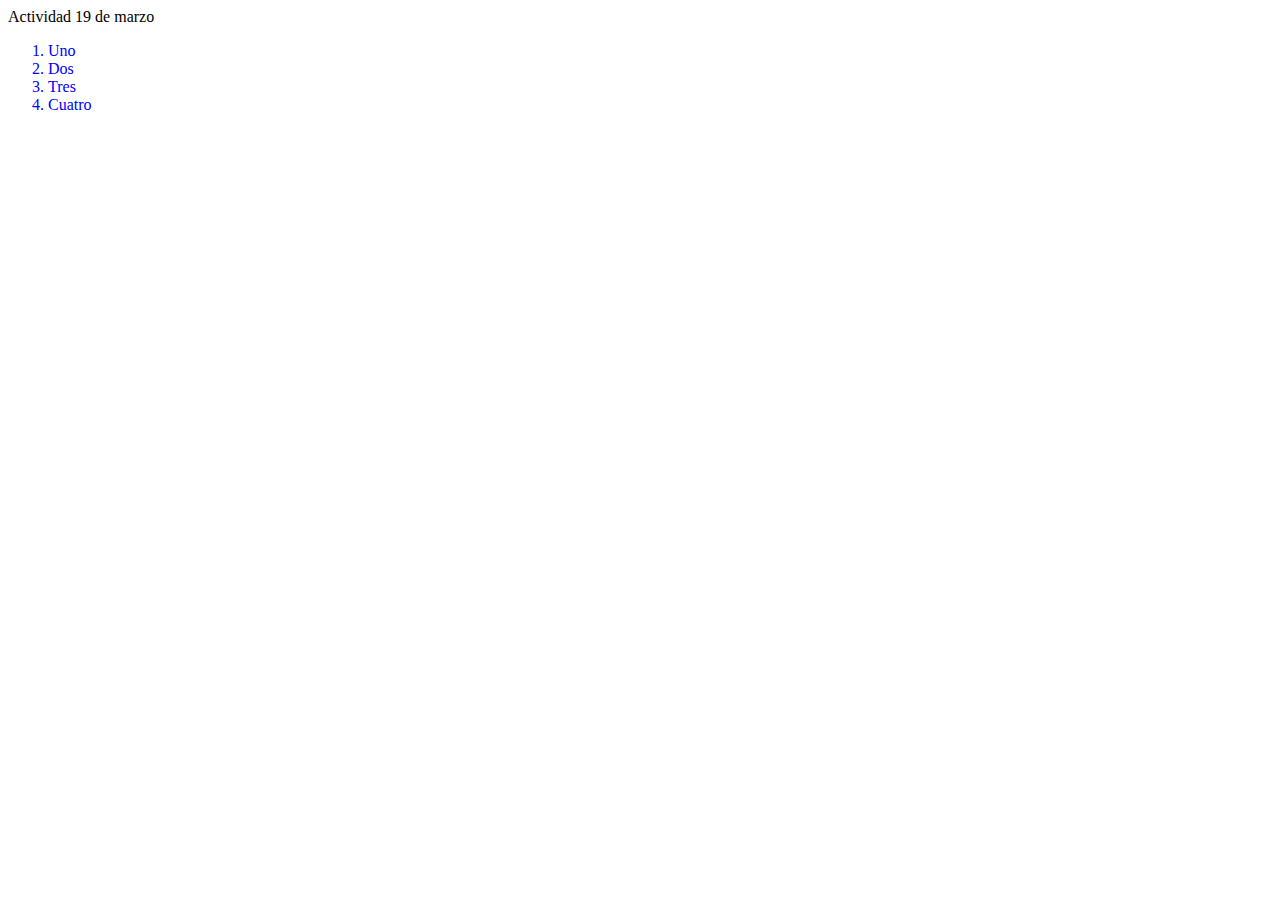
<file: index.html>
<!DOCTYPE html>
<html lang="en">
<head>
    <meta charset="UTF-8">
    <meta http-equiv="X-UA-Compatible" content="IE=edge">
    <meta name="viewport" content="width=device-width, initial-scale=1.0">
    <title>Document</title>
    <link rel="stylesheet" href="css/estilo.css">
</head>
<body>
    Actividad 19 de marzo
    <ol>
        <li>Uno</li>
        <li>Dos</li>
        <li>Tres</li>
        <li>Cuatro</li>
    </ol>
</body>
</html>
</file>
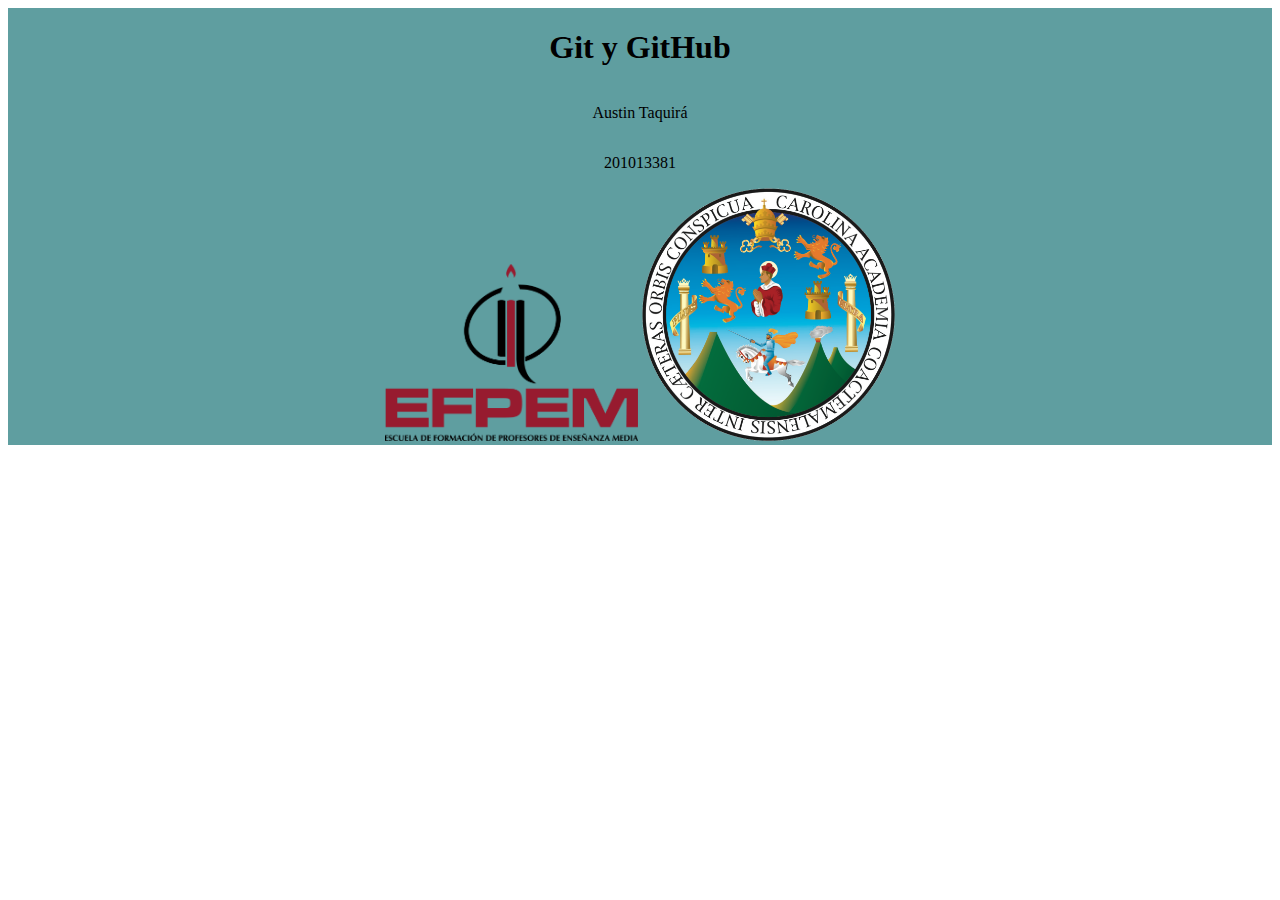
<file: AustinTaquira.html>
<!DOCTYPE html>
<html>
  <head>
    <meta charset="utf-8">
    <title>apoyo</title>
    <link rel="stylesheet" href="css/AustinTaquira.css">
  </head>
  <body>
    <section id="contenedor">
    
    <header class="titulo1"> <h1>Git y GitHub</h1> </header>  

    <section class="nombre1"> <p>Austin Taquirá</p></section>
   <section class="nombre1"> <p>201013381</p></section>
   <section class="imagenes">
    <img src="imagenes/logoefpem.png">
    <img src="imagenes/logousac.png" >
  </section>
  </section>
  </body>
</html>
</file>
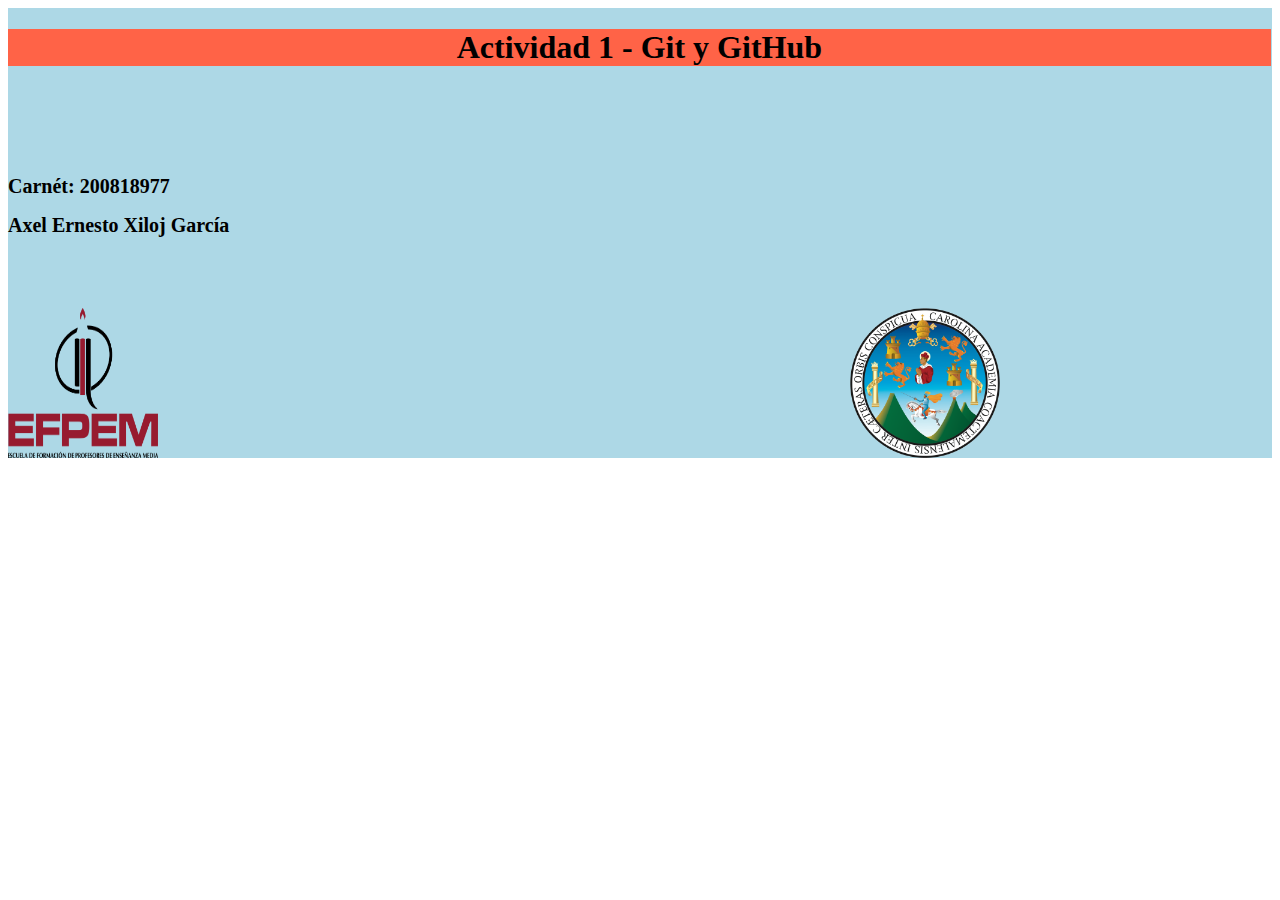
<file: AxelXiloj.html>
<!DOCTYPE html>
<html lang="en">
<head>
    <meta charset="UTF-8">
    <meta http-equiv="X-UA-Compatible" content="IE=edge">
    <meta name="viewport" content="width=device-width, initial-scale=1.0">
    <link rel="stylesheet" href="css/axelxiloj.css">
    <title>Actividad 1 - Git y GitHub</title>    
</head>
<body>
<div id="contenedor">
    <header><h1>Actividad 1 - Git y GitHub</h1></header>
    <main>
        <h2>Carnét: 200818977</h2>
        <h2>Axel Ernesto Xiloj García</h2>
    </main>
        <img id="img1" src="imagenes/logoefpem.png">
        <img id="img2" src="imagenes/logousac.png">
</div>
</body>
</html>
</file>
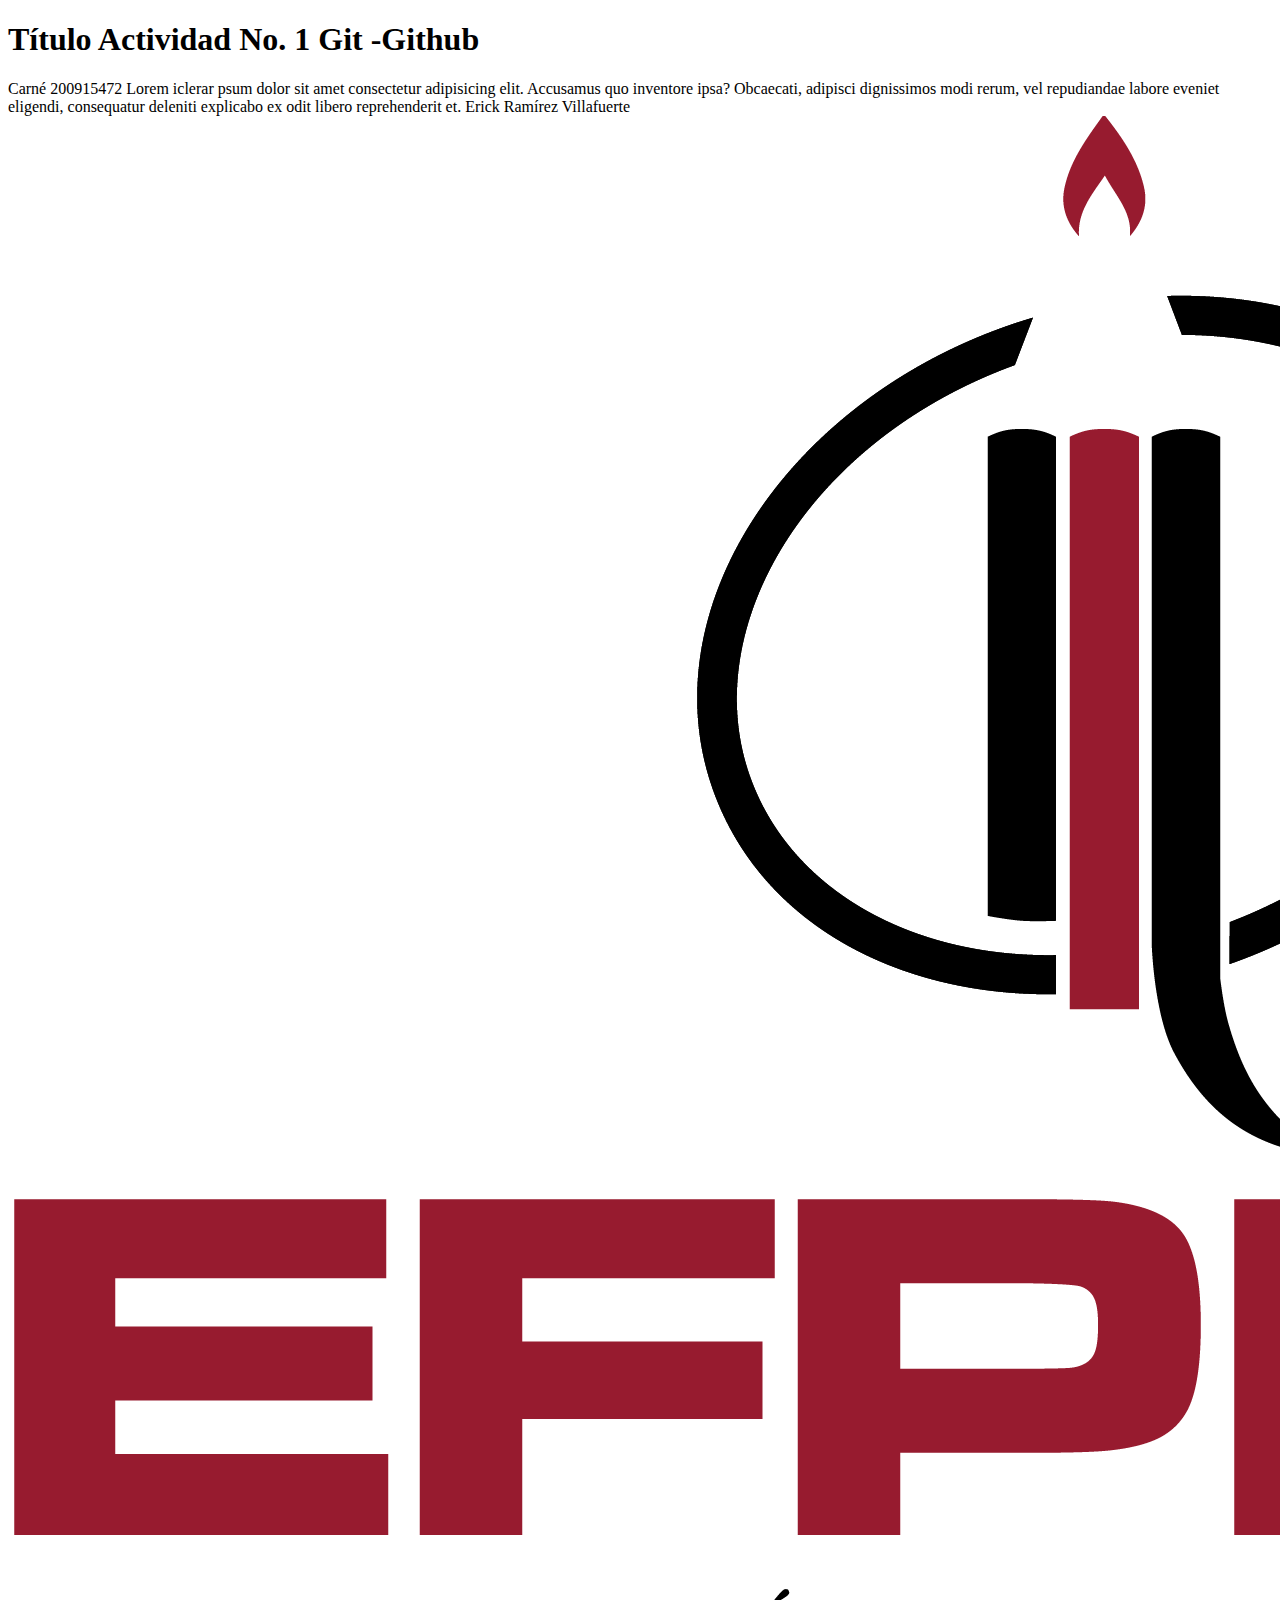
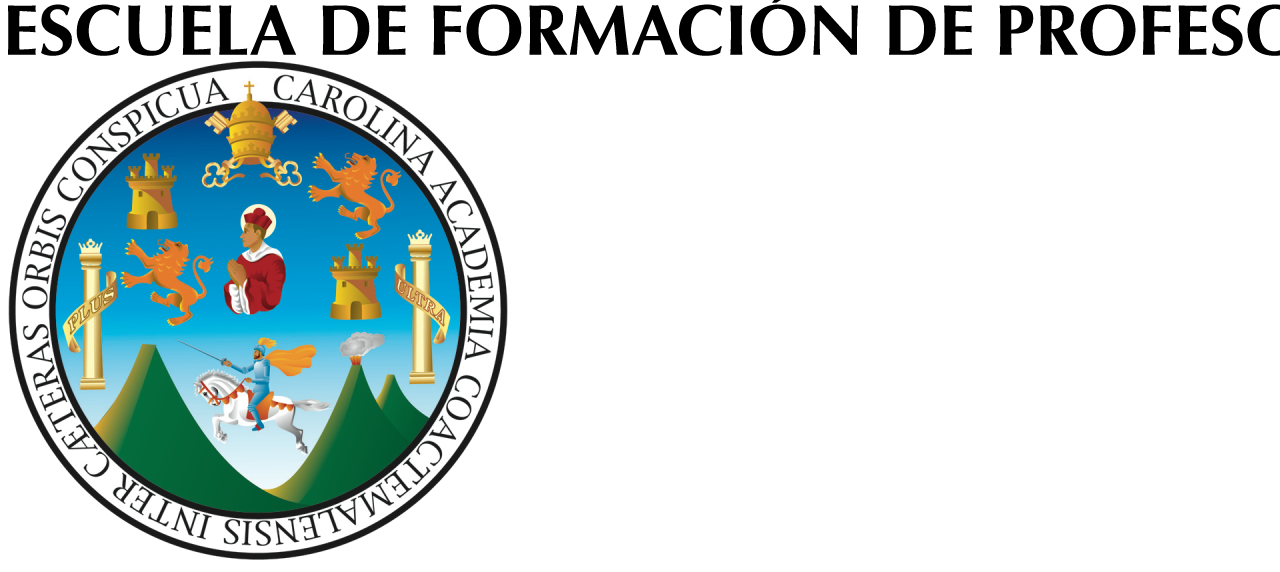
<file: Erick_ramirez.html>
<!DOCTYPE html>
<html lang="en">
<head>
    <meta charset="UTF-8">
    <meta http-equiv="X-UA-Compatible" content="IE=edge">
    <meta name="viewport" content="width=device-width, initial-scale=1.0">
    <title>Document</title>
</head>
<body>
 <h1>   Título Actividad No. 1 Git -Github </h1>
    Carné 200915472
Lorem iclerar
psum dolor sit amet consectetur adipisicing elit. Accusamus quo inventore ipsa? Obcaecati, adipisci dignissimos modi rerum, vel repudiandae labore eveniet eligendi, consequatur deleniti explicabo ex odit libero reprehenderit et.

    Erick Ramírez Villafuerte

    <img src="imagenes\logoefpem.png" alt="">

        <img src="imagenes\logousac.png" alt="">
</body>
</html>
</file>
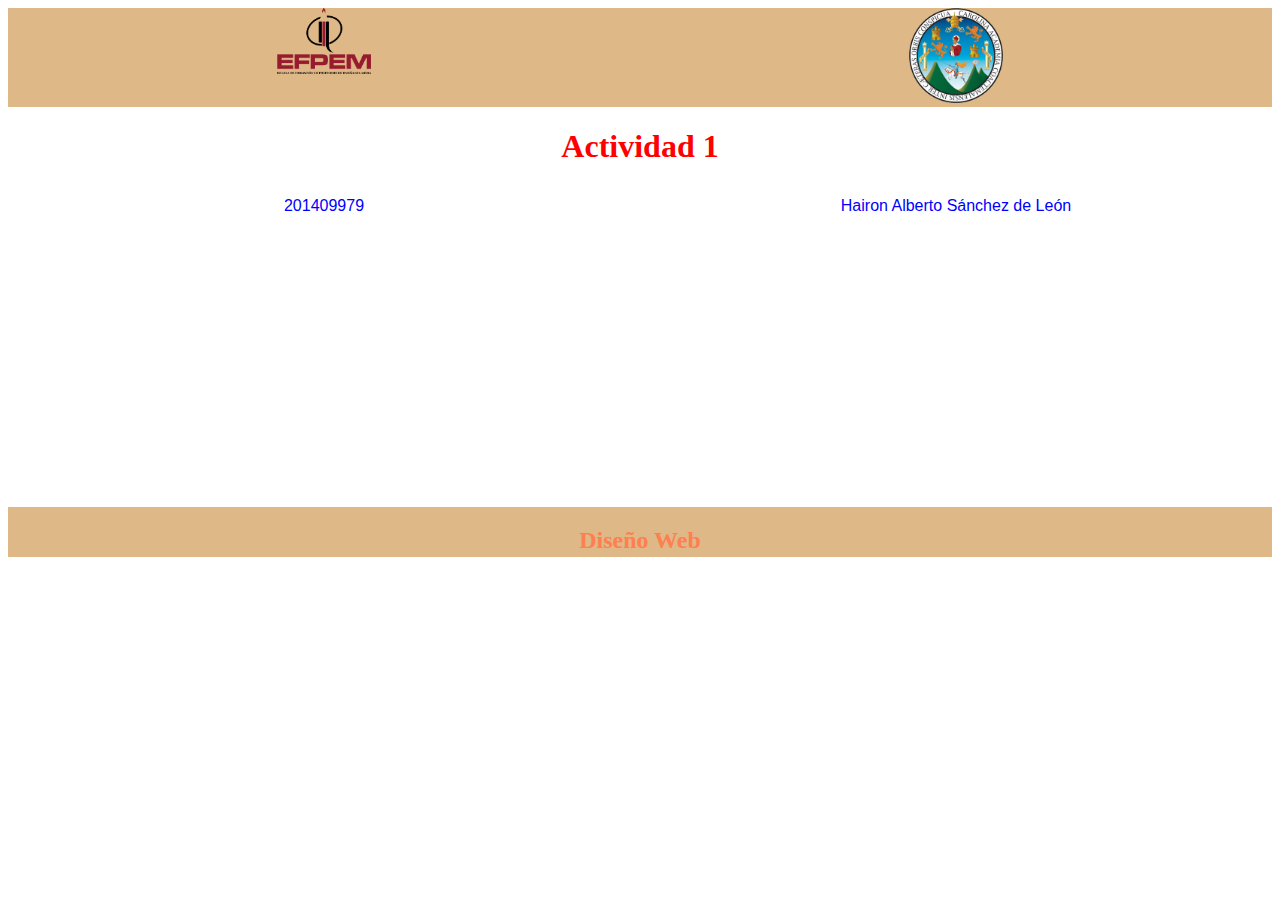
<file: haironsanchez.html>
<!DOCTYPE html>
<html lang="es">
<head>
    <meta charset="UTF-8">
    <meta http-equiv="X-UA-Compatible" content="IE=edge">
    <meta name="viewport" content="width=, initial-scale=1.0">
    <link rel="stylesheet" href="css/haironsanchez.css">
    <title>Document</title>
</head>
<body>

    <header class="cabeza">
        <section class="cabezas">
            <center> <img src="imagenes/logoefpem.png" alt=""></center>    
        </section>
        <section class="cabezas">
            <center><img src="imagenes/logousac.png" alt=""></center>   
        </section>
    </header>

    <section class="titulo">
                <h1>Actividad 1</h1>
    </section>

    <main class="cont">
        <section class="contenido">
            201409979
        </section>
        <section class="contenido">
            Hairon Alberto Sánchez de León
        </section>
    </main>

    <footer>
        
       <h2>Diseño Web </h2> 
    </footer>


</body>
</html>
</file>
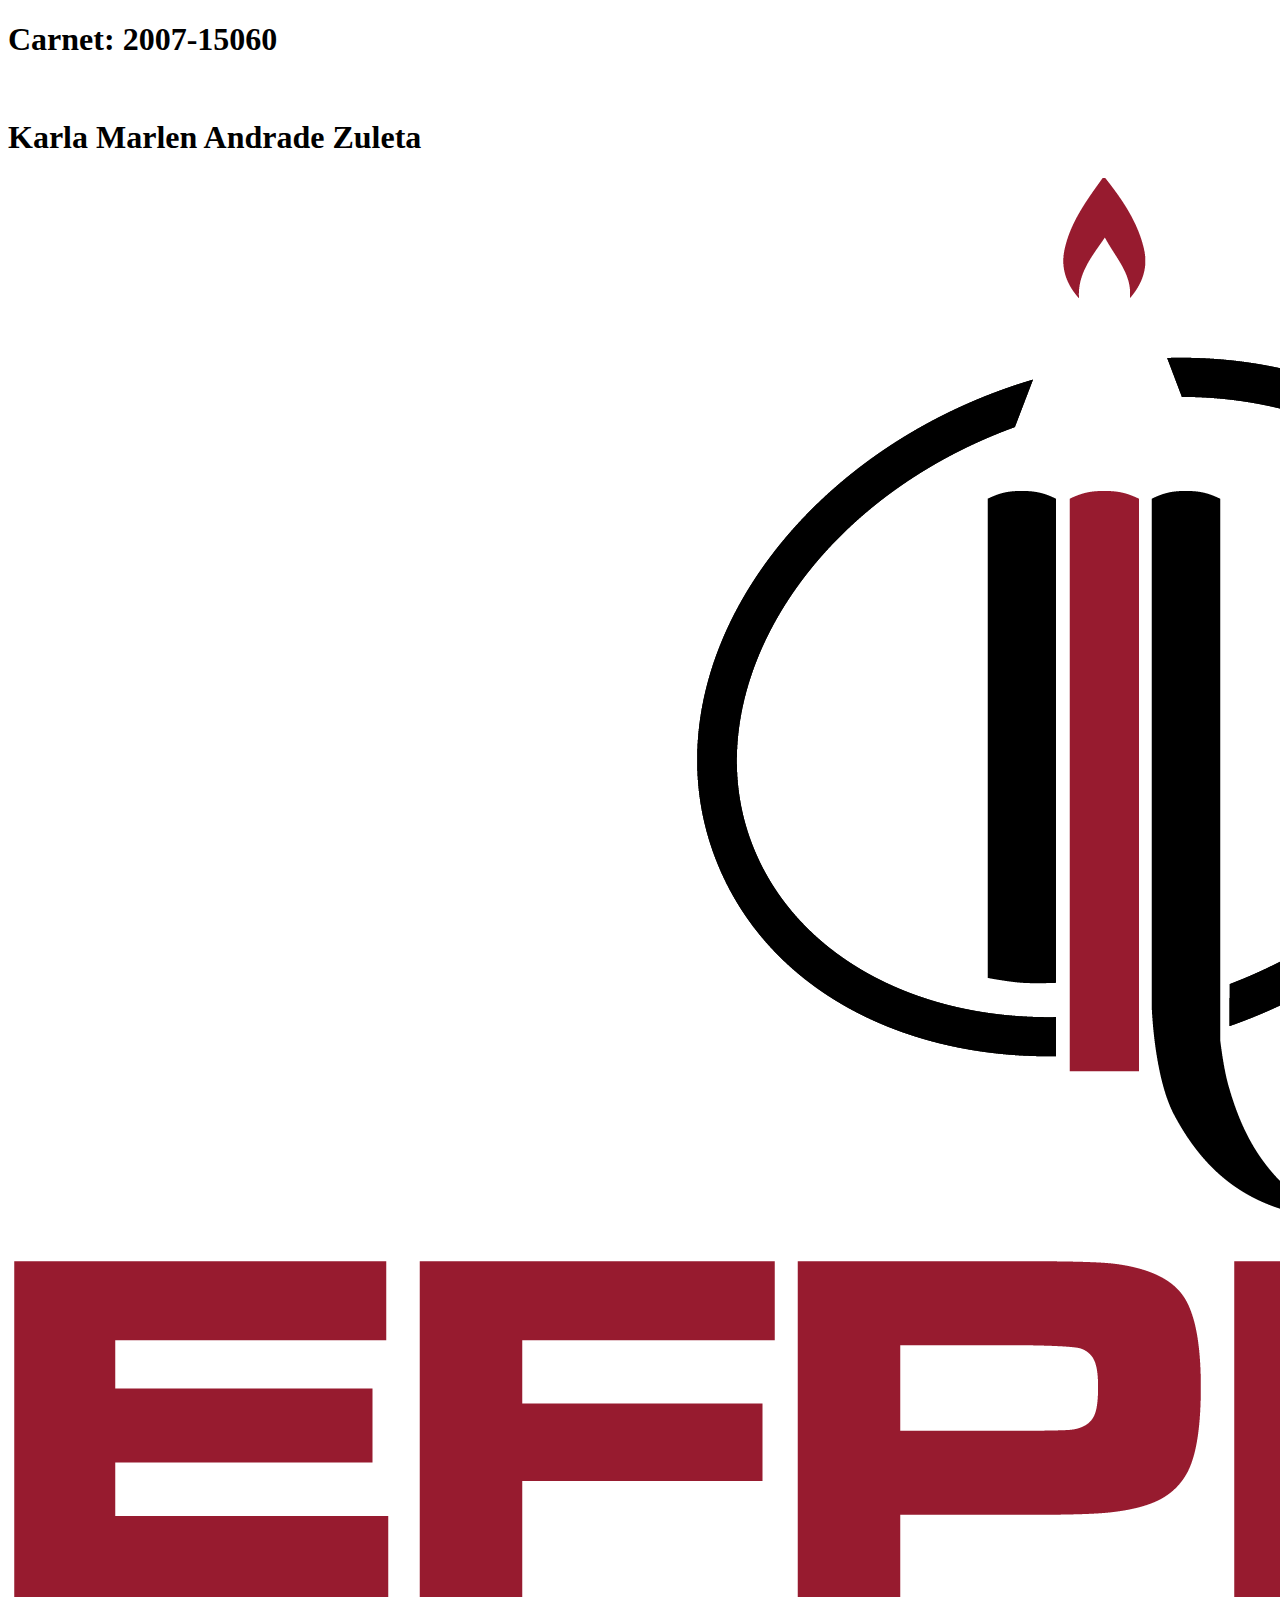
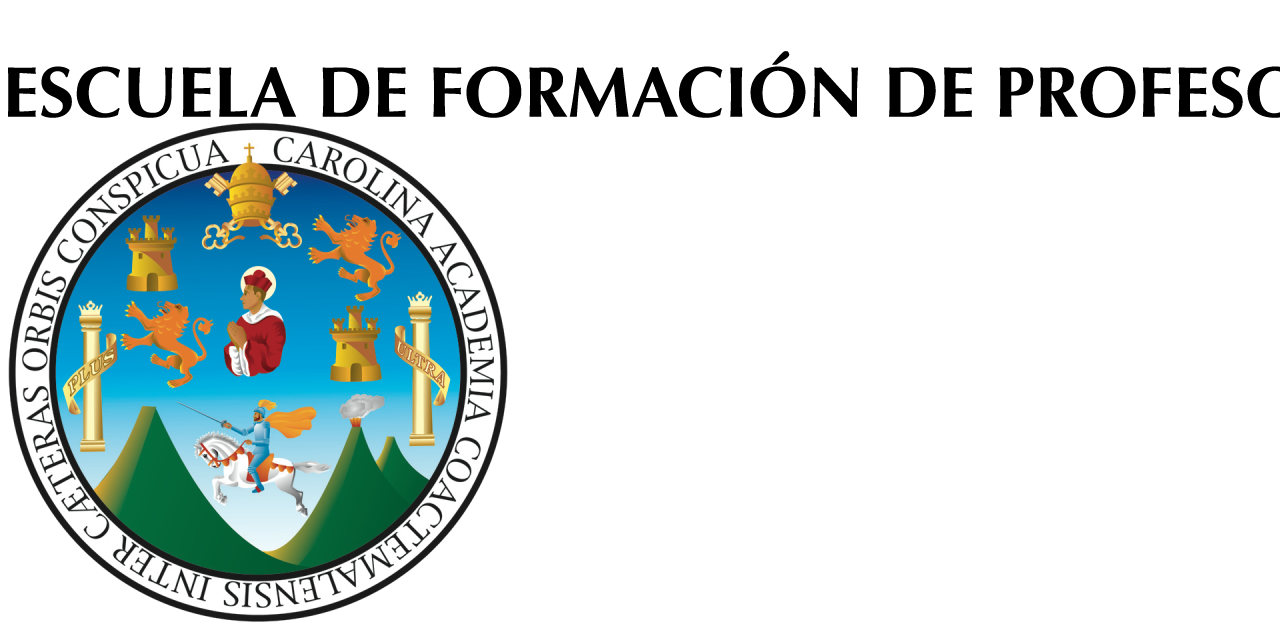
<file: KarlaAndrade.html>
<!DOCTYPE html>
<html lang="en">
<head>
    <meta charset="UTF-8">
    <meta http-equiv="X-UA-Compatible" content="IE=edge">
    <meta name="viewport" content="width=device-width, initial-scale=1.0">
    <title>Actividad1- Git y GitHub</title>
</head>
<body>
    <h1>Carnet: 2007-15060</h1><br>
    <h1>Karla Marlen Andrade Zuleta</h1>
    <img src="imagenes/logoefpem.png"><br>
    <img src="imagenes/logousac.png"><br>
</body>
</html>
</file>
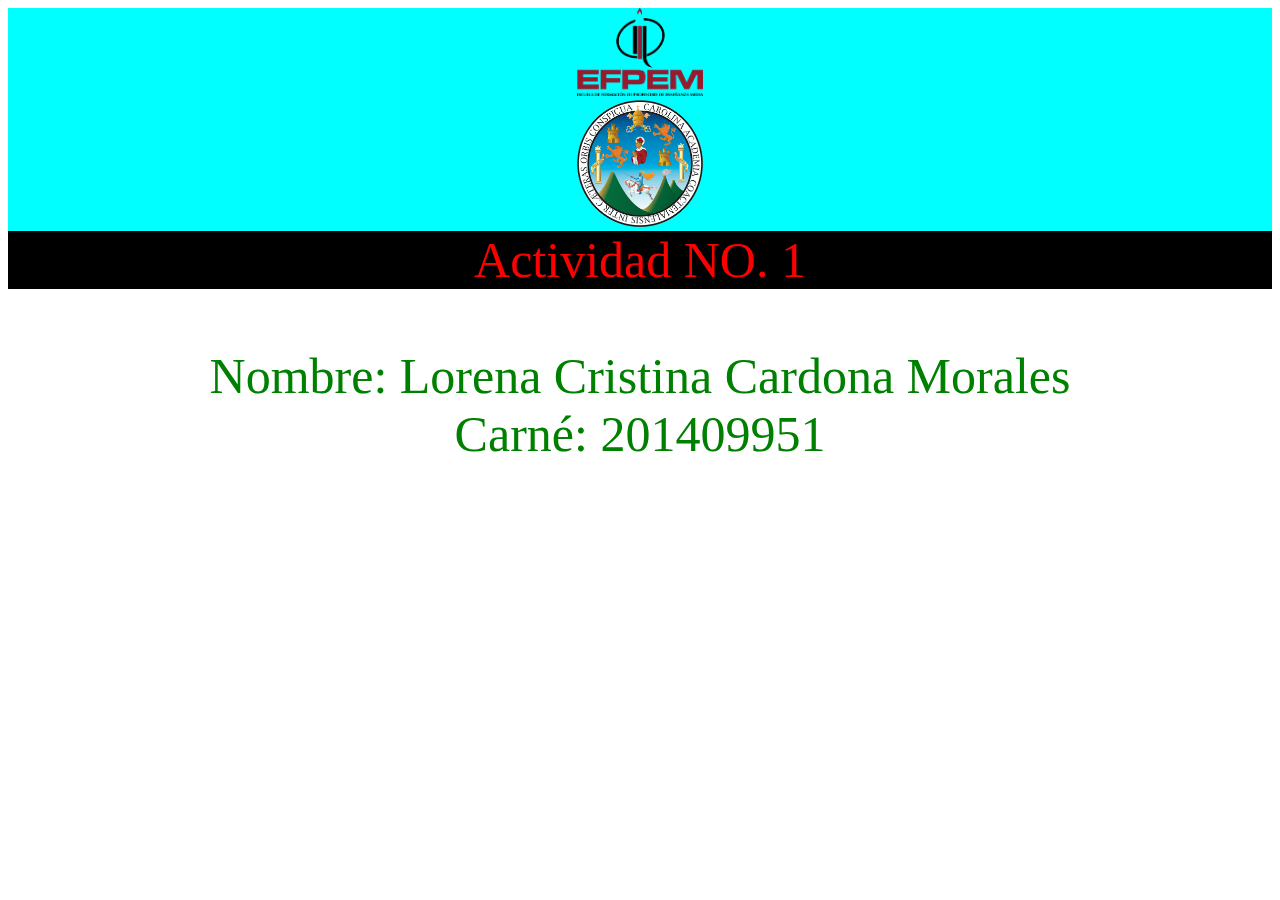
<file: LorenaCardona.html>
<!DOCTYPE html>
<html lang="en">

<head>
    <meta charset="UTF-8">
    <meta http-equiv="X-UA-Compatible" content="IE=edge">
    <meta name="viewport" content="width=device-width, initial-scale=1.0">
    <link rel="stylesheet" href="css/LorenaCardona.css">
    <title>Título: Actividad 1 – Git y GitHub</title>
</head>
<body>
    <header class="encabezado">
        <center>
            <img src="imagenes/logoefpem.png" alt="" >
            <br>
            <img src="imagenes/logousac.png" alt="" >
        </center>
    </header>

    <section class="contenido1">
        Actividad NO. 1
    </section>
    <section class="contenido2">
        <br>
        Nombre: Lorena Cristina Cardona Morales 
        <br>
        Carné: 201409951
    </section>


   
    
</body>
</html>
</file>
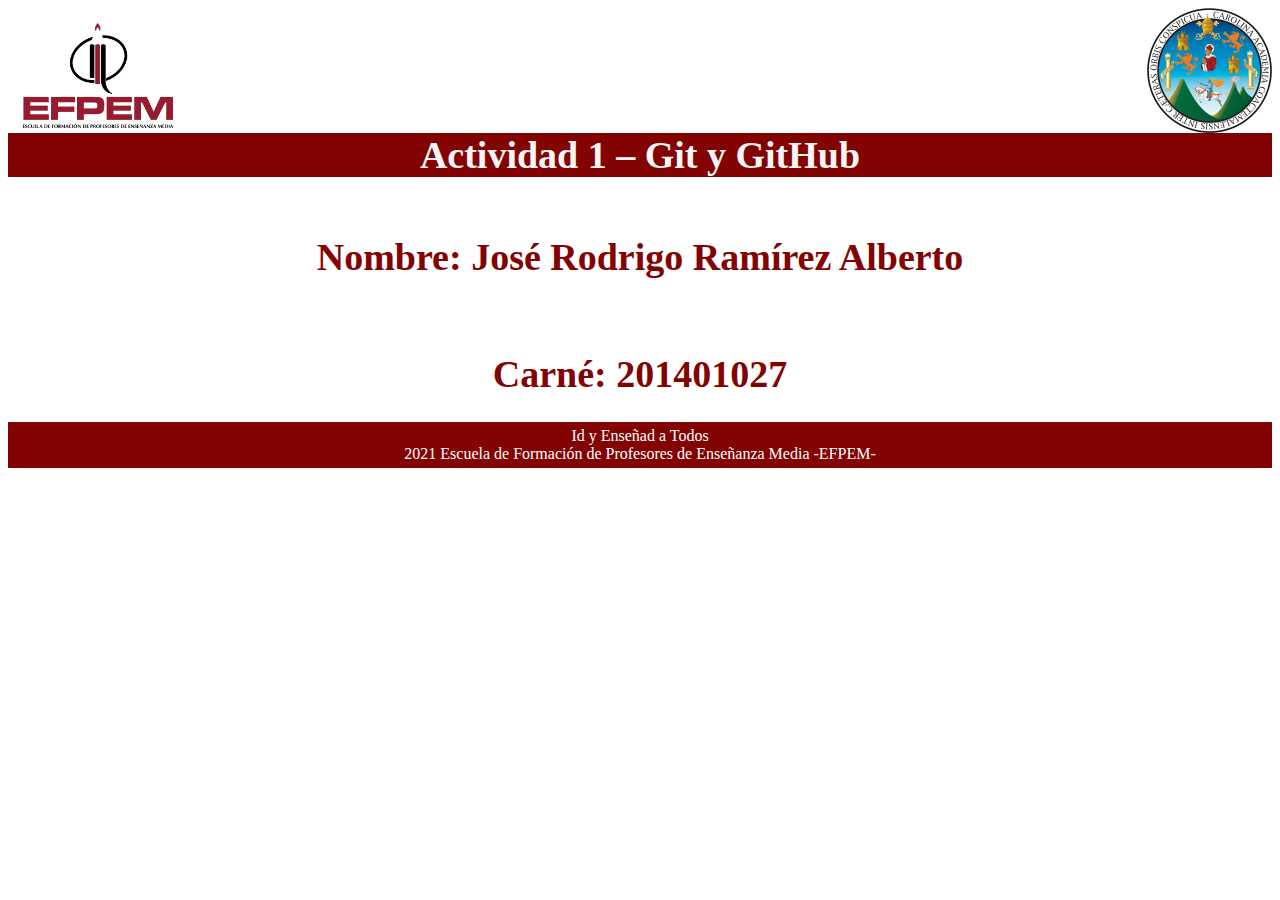
<file: rodrigoramirez.html>
<!DOCTYPE html>
<html lang="es">
<head>
    <meta charset="UTF-8">
    <meta http-equiv="X-UA-Compatible" content="IE=edge">
    <meta name="viewport" content="width=device-width, initial-scale=1.0">
    <link rel="stylesheet" type="text/css" href="css/rodrigoramirez.css">
    <title>Rodrigo Ramírez</title>
</head>
<body>
    <div class="contenedor">
        <div class="logos">
            <img src="imagenes/logoefpem.png" id="img1">
            <img src="imagenes/logousac.png" id="img2" align="right">
        </div>
        <div class="menu">
            <nav class="navbar navbar-inverse" style="background-color: #830202">
              <div class="container-fluid">
                <h1>Actividad 1 – Git y GitHub</h1>
              </div>
            </nav>
          </div>   
    </div>
    <div class="cuerpo">
        <h1>Nombre: José Rodrigo Ramírez Alberto</h1>
        <br>
        <h1>Carné: 201401027</h1>
    </div>
    <div class="pie">
        Id y Enseñad a Todos <br>2021 Escuela de Formación de Profesores de Enseñanza Media -EFPEM-
    </div>
</body>
</html>
</file>
<file: css/estilo.css>
li{
    color: blue;
}
</file>
<file: css/AustinTaquira.css>
#contenedor{
    display: grid;
    grid-template-columns: 1fr 1fr 1fr;
    background-color: cadetblue;
  
}

.titulo1{
    grid-column: 1/ span 3;
    text-align: center;

}

.nombre1{
    grid-column: 1/ span 3;
    text-align: center;
}

.imagenes{
    grid-column: 1/ span 3;
    text-align: center;
    
}

img{
    width: 20%;
}
</file>
<file: css/axelxiloj.css>
#contenedor{
    display: grid;
    background-color: lightblue;
    grid-template-columns: 33.3% 33.3% 33.3%;
    grid-template-rows: 150px 150px 150px;    
    
}
header{
    grid-column: 1 / span 3;
}
main{
    grid-column: 1 / span 3;
}

h1{
    background-color: tomato;
    text-align: center;
}
h2{
    font-family: verdana;
    font-size: 20px;
}
#img1{
    padding-left: 0;
    grid-column: 1;
    width: 150px;
    height: 150px;
}
#img2{
    padding-right: 0;
    grid-column: 3;
    width: 150px;
    height: 150px;
}
</file>
<file: css/haironsanchez.css>
.cabeza{
    display: flex;
    width: 100%; height:auto;
    background-color: burlywood;
    
}

.cabezas{
    width: 50%; height:auto; 
}
img{
    width: 15%;    
}

.titulo{
    width: 100%;height: auto;
    color:red;
    text-align: center;
}

.cont{
    display: flex;
    width: 100%; height:auto;
}

.contenido{
    width: 50%;height: 300px;    
    color:blue  ;
    font-size: medium;
    font-family:'Trebuchet MS', 'Lucida Sans Unicode', 'Lucida Grande', 'Lucida Sans', Arial, sans-serif;
    text-align: center;
    margin: 10px;
    justify-content: center;
    
}

footer{   
    display: flex;
    justify-content: center;
    width: 100%; height: 50px;
    text-align: center;
    background-color: burlywood;
    color: coral;
    text-decoration: crimson;
    text-shadow: darkmagenta;
}
</file>
<file: css/LorenaCardona.css>
.encabezado{
    display: flex;
    justify-content: baseline;
    width: 100%;
    height: auto;
    background-color: cyan;
}
img{
    width: 10%;

}
.contenido1{
    width: 100%;
    height: auto;
    font-size: 50px;
    text-align: center;
    color: red;
    background-color: black;
}
.contenido2{
    width: 100%;
    height: auto;
    font-size: 50px;
    text-align: center;
    color: green;
    
}
</file>
<file: css/rodrigoramirez.css>
.contenedor{
    display: grid;
    max-width: 100%;
    grid-template-columns: auto auto auto auto;
    grid-template-rows: 100px 52px auto 50px;
    margin: auto;
}
.logos{
    grid-column: 1/ span 4;
    background-color: white;
}
.logos> #img1{
    padding: 15px;
    width: 150px;
    height: auto;
}
.logos> #img2{
    width: 125px;
    height: auto;
}
.menu{
    align-items: center;
    justify-content: center;
    text-align: center;
    grid-column: 1 /span 4;
    grid-row: 2;
    color: whitesmoke;
    font-family: times;
    font-size: 19px;
}
.cuerpo{
    align-items: center;
    justify-content: center;
    text-align: center;
    grid-column: 1 /span 4;
    grid-row: 3;
    color: #830202;
    font-family: times;
    font-size: 19px;
}
.pie{
    display: flex;
    align-items: center;
    justify-content: center;
    text-align: center;
    grid-column: 1 /span 4;
    padding: 5px;
    grid-row: 4;
    color: white;
    background-color: #830202;
}
</file>
